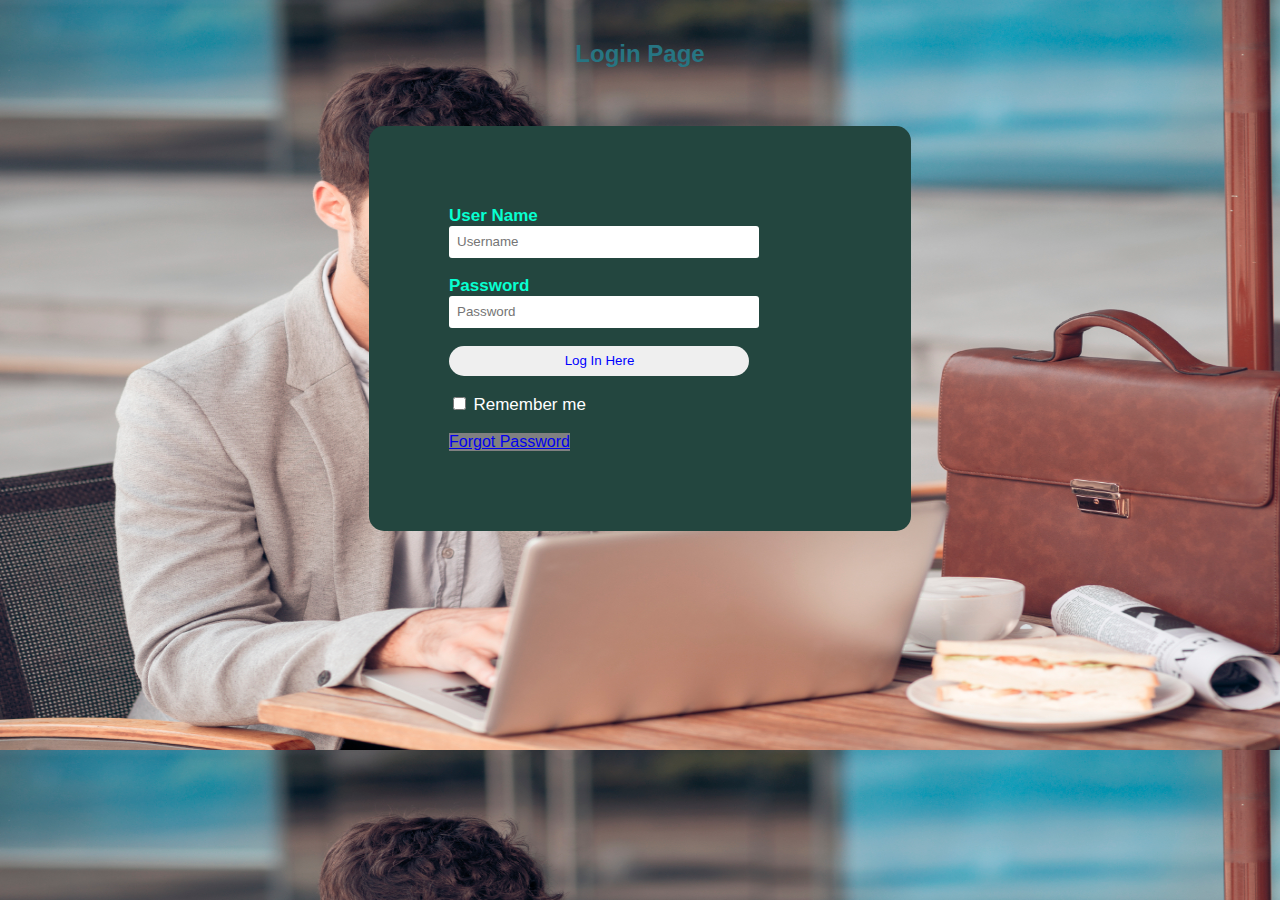
<file: index.html>
<!DOCTYPE html>    
<html>    
<head>    
    <title>Login Form</title>    
    <link rel="stylesheet" type="text/css" href="style.css">   
    
</head>    
<body>    
    
    <h2>Login Page</h2><br>    
    <div class="login">    
    <form id="login" method="get" action="login.php">    
        <label><b>User Name     
        </b>    
        </label>    
        <input type="text" name="Uname" id="Uname" placeholder="Username">    
        <br><br>    
        <label><b>Password     
        </b>    
        </label>    
        <input type="Password" name="Pass" id="Pass" placeholder="Password">    
        <br><br>    
        <input type="button" name="log" id="log" value="Log In Here">       
        <br><br>    
        <input type="checkbox" id="check">    
        <span>Remember me</span>    
        <br><br>    
        <a href="https://www.google.com">Forgot Password</a>    
    </form>     
</div>    
</body>    
</html>
</file>
<file: style.css>
body  
{  
    background-image: url('kk2.jpg');
    background-size: 1540px 750px;
    margin: 0;  
    padding: 0;  
    background-color:#6abadeba;  
    font-family: 'Arial';  
}  
.login{  
        width: 382px;  
        overflow: hidden;  
        margin: auto;  
        margin: 20 0 0 450px;  
        padding: 80px;  
        background: #23463f;  
        border-radius: 15px ;  
          
}  
h2{  
    text-align: center;  
    color: #277582;  
    padding: 20px;  
}  
label{  
    color: #08ffd1;  
    font-size: 17px;  
}  
#Uname{  
    width: 300px;  
    height: 30px;  
    border: none;  
    border-radius: 3px;  
    padding-left: 8px;  
}  
#Pass{  
    width: 300px;  
    height: 30px;  
    border: none;  
    border-radius: 3px;  
    padding-left: 8px;  
      
}  
#log{  
    width: 300px;  
    height: 30px;  
    border: none;  
    border-radius: 17px;  
    padding-left: 7px;  
    color: blue;  
  
  
}  
span{  
    color: white;  
    font-size: 17px;  
}  
a{  
    float: left;  
    background-color: grey;  
}
</file>
